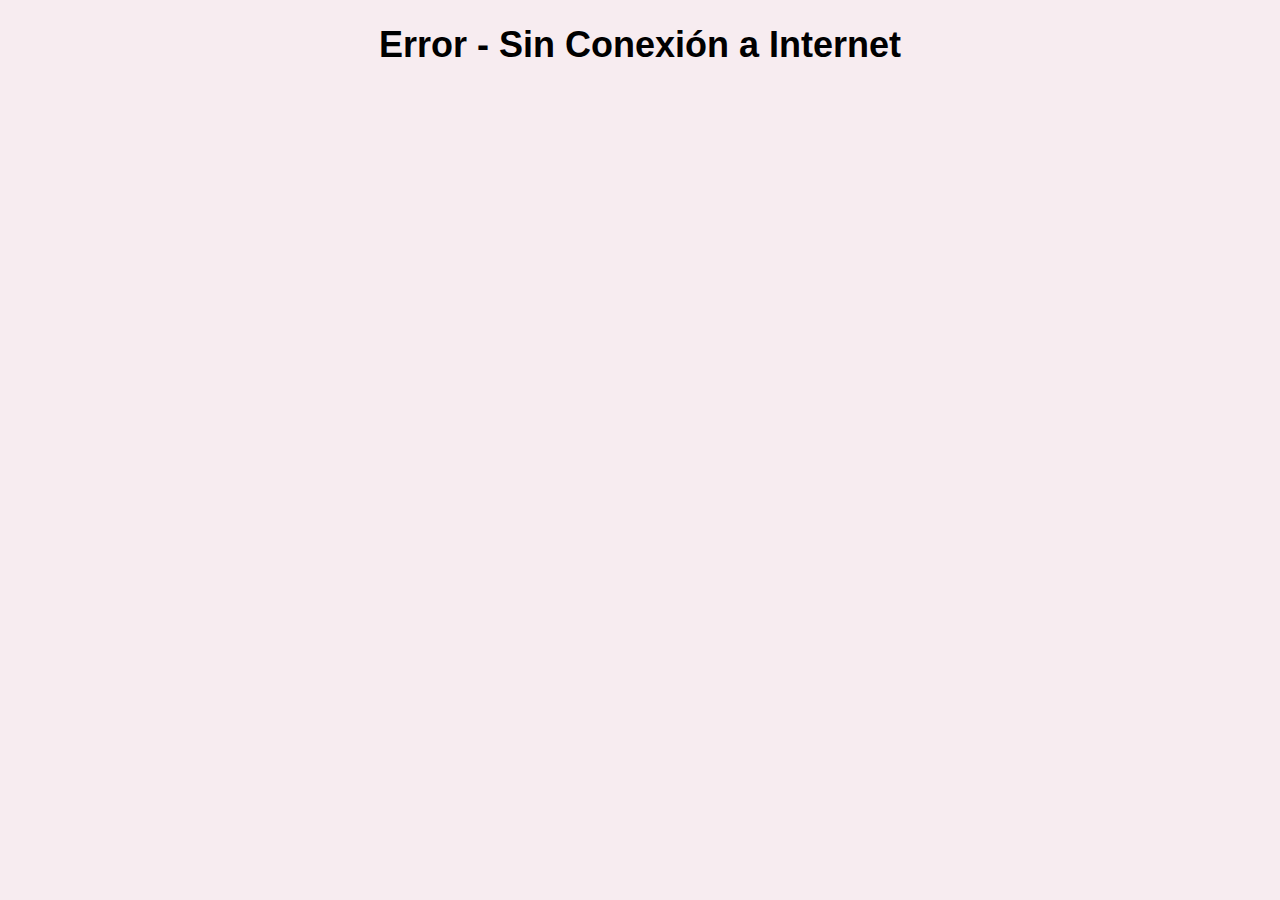
<file: pages/fallback.html>
<!DOCTYPE html>
<html lang="es">
<head>
    <meta charset="UTF-8">
    <meta http-equiv="X-UA-Compatible" content="IE=edge">
    <meta name="viewport" content="width=device-width, initial-scale=1.0">
    <title>Sin Internet</title>
    <link rel="stylesheet" href="./css/style.css">
</head>
<body>
    <h1>Error - Sin Conexión a Internet</h1>
</body>
</html>
</file>
<file: pages/css/style.css>
@import url('https://fonts.googleapis.com/css2?family=Poppins&display=swap');
html,body{
    background-color: #f7ecf0;
    text-align: center;
    font-family: 'Poppins', sans-serif;
    font-size: 18px;
}
.area {
    width: 100%;
    height: 200px;
  }
</file>
